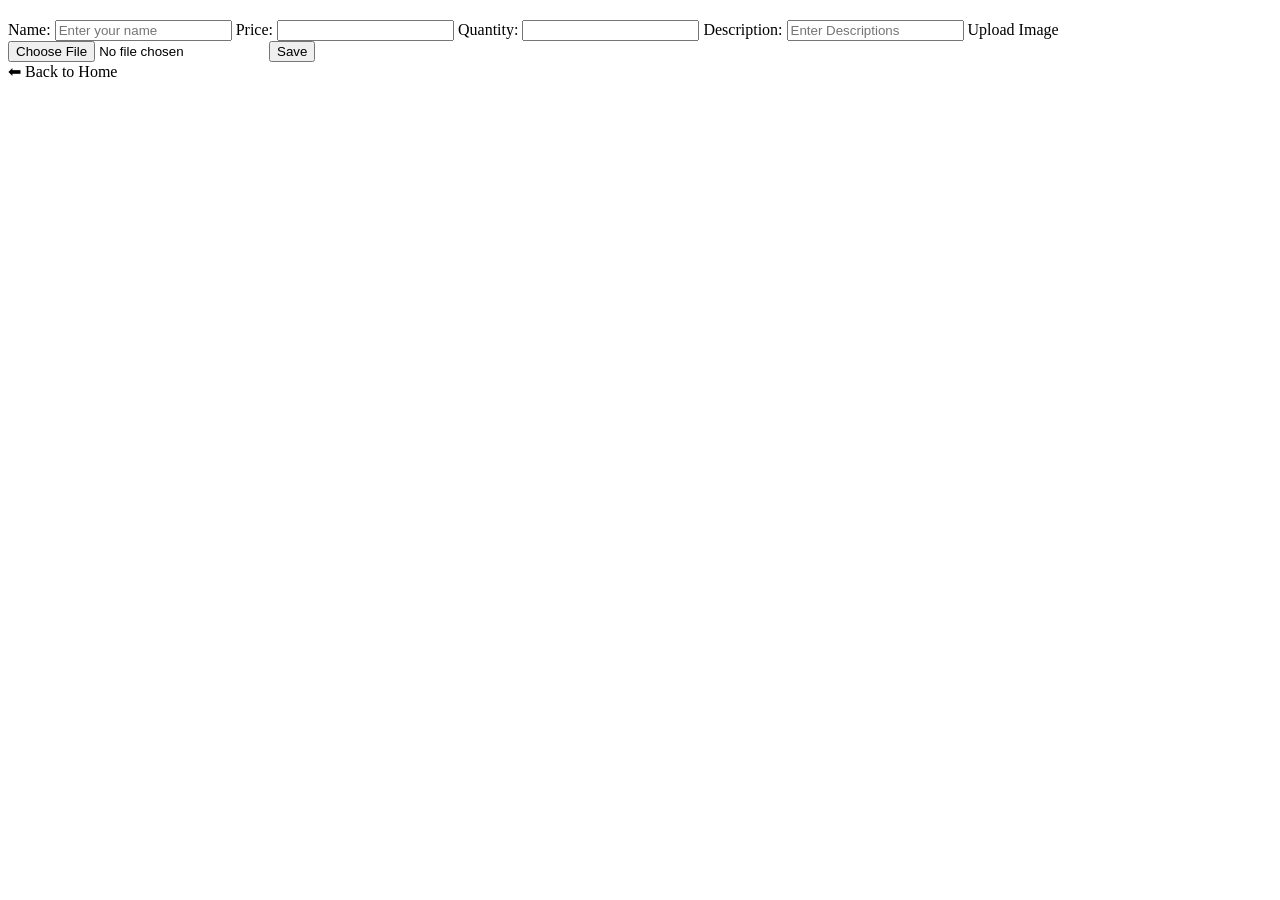
<file: target/classes/templates/add-product.html>
<!DOCTYPE html>
<html xmlns:th="http://www.thymeleaf.org">
<head>
    <title>Add Product</title>
    <link rel="stylesheet" th:href="@{/css/addProduct.css}">
</head>
<body>

<h2 th:text="${product.id == null} ? '➕ Add Product' : '✏ Update Product'"></h2>

<div class="form-container">
   <form action="/save" method="post" enctype="multipart/form-data">

    <!-- ✅ VERY IMPORTANT (for update) -->
    <input type="hidden" name="id" th:value="${product.id}">
<!--  <input type="image" name="image" th:value="${product.image}">
  -->
  
    <label>Name:</label>
    <input type="text" name="name" th:field="${product.name}" placeholder="Enter your name" required>

    <label>Price:</label>
    <input type="number" name="price" th:field="${product.price}" required>

    <label>Quantity:</label>
    <input type="number" name="quantity" th:field="${product.quantity}" required>

    <label>Description:</label>
    <input type="text" name="description" th:field="${product.description}" placeholder="Enter Descriptions" required>

<label>Upload Image</label>
<input type="file" name="imgFile">

<!--<img th:src="${product.image != null} ?
@{/images/{img}(img=${product.image})} :
@{/images/default.png}"
class="product-img">
 -->
 
 <img th:if="${product.image != null}"
     th:src="@{/images/{img}(img=${product.image})}"
     class="product-img">

     
    <button type="submit">Save</button>
</form> 
</div>
<a th:href="@{/}" class="back">⬅ Back to Home</a>

</body>
</html>
</file>
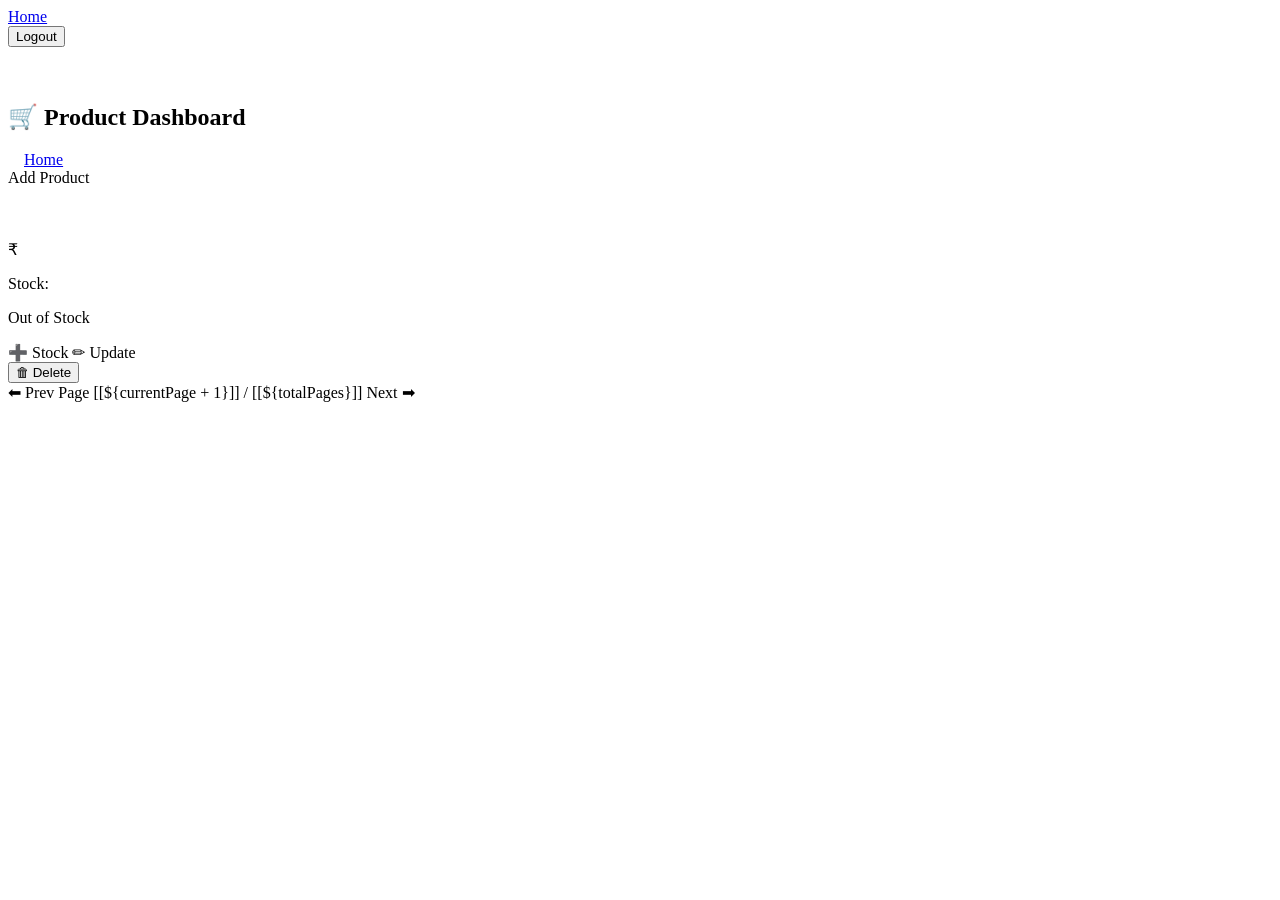
<file: target/classes/templates/adminDashbord.html>
<!DOCTYPE html>
<html xmlns:th="http://www.thymeleaf.org">
<head>
    <title>E-Commerce</title>
    <link rel="stylesheet" th:href="@{/css/adminDashbord.css}">
</head>

<body>
<div class="nav-links">
   
    <a href="/">Home</a>&nbsp;&nbsp;&nbsp;
    <form action="/logout" method="get">
    <button type="submit">Logout</button>
</form>
    
  
</div><br><br>

<h2>🛒 Product Dashboard </h2> &nbsp;&nbsp;&nbsp; 	<span><a href="index.html"> Home </a></span>

<div class="nav">
    <a th:href="@{/add}">Add Product</a>
    
</div>

<div class="container">

    <div th:each="p : ${products}" class="card">

        <div class="card-header">
            <h3 th:text="${p.name}"></h3>
        </div>

        <div class="card-body">
      
<img th:src="${p.image != null} ?
@{/images/{img}(img=${p.image})} :
@{/images/default.png}"
class="product-img">
     
            <p class="price">₹ <span th:text="${p.price}"></span></p>
            <p class="desc" th:text="${p.description}"></p>

           <p class="stock-text">
    Stock: <span th:text="${p.quantity}"></span>
</p>

            <p th:if="${p.quantity == 0}" class="out">Out of Stock</p>
        </div>

        <div class="card-footer">

            <a class="btn stock"
               th:href="@{/addStock/{id}(id=${p.id})}">
                ➕ Stock
            </a>

            <a class="btn update"
               th:href="@{/edit/{id}(id=${p.id})}">
                ✏ Update
            </a>

          <form th:action="@{/delete/{id}(id=${p.id})}" method="post"
      onsubmit="return confirm('Delete this product?')">

   <button type="submit" class="btn delete">🗑 Delete</button>

</form>

        </div>

    </div>

</div>

<!-- PAGINATION -->
<div class="pagination">

<a th:if="${currentPage > 0}"
   th:href="@{/adminDashbord(page=${currentPage - 1})}">
   ⬅ Prev
</a>

<span>Page [[${currentPage + 1}]] / [[${totalPages}]]</span>

<a th:if="${currentPage < totalPages - 1}"
   th:href="@{/adminDashbord(page=${currentPage + 1})}">
   Next ➡
</a>

</div>

</body>
</html>
</file>
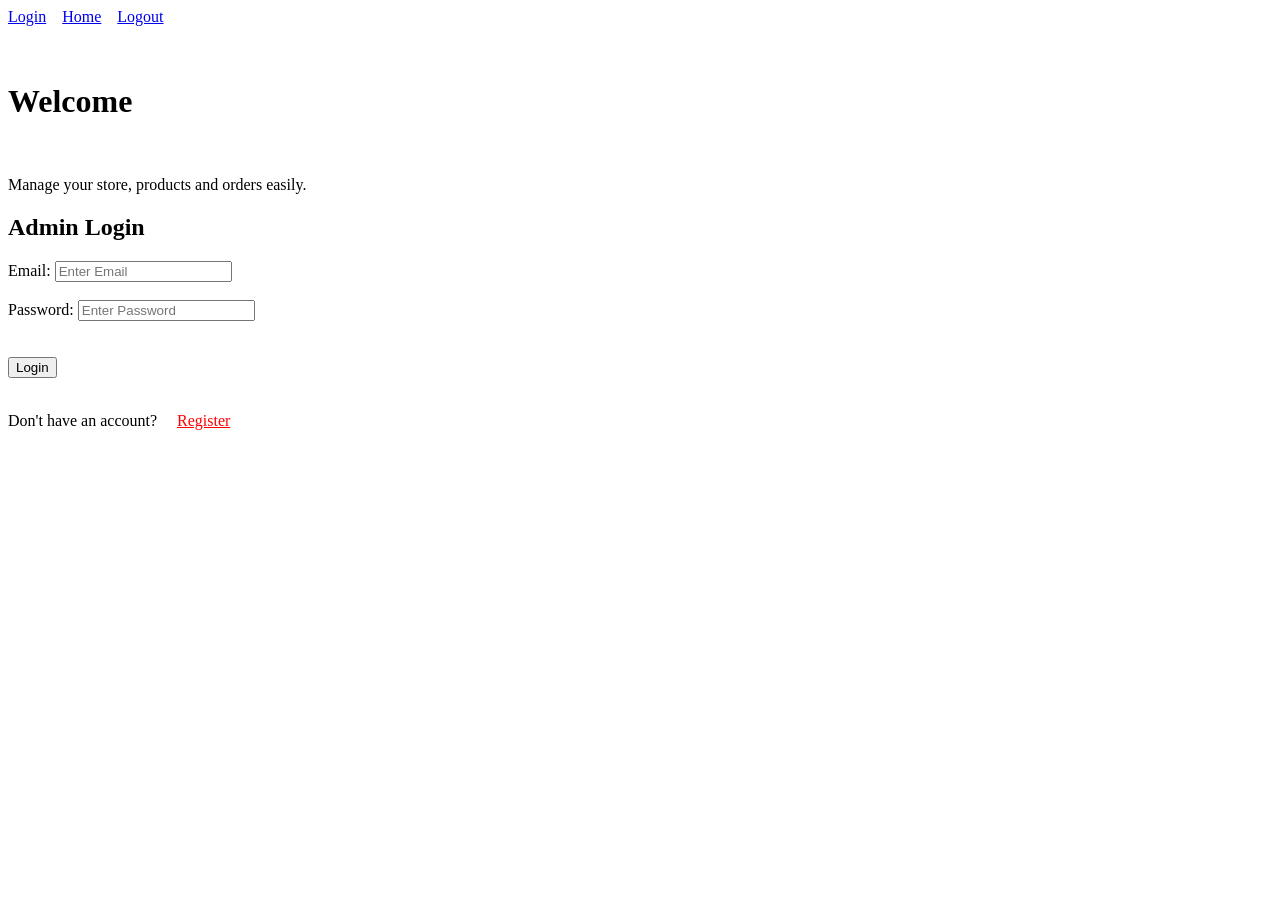
<file: target/classes/templates/adminLogin.html>
<!DOCTYPE html>
<html lang="en" xmlns:th="http://www.thymeleaf.org">
<head>
<meta charset="UTF-8">
<title>Admin Login</title>
<link rel="stylesheet" th:href="@{/css/adminLogin.css}">
</head>

<body>

<div class="nav-links">
    <a href="/adminLogin">Login</a>&nbsp;&nbsp;&nbsp;
    <a href="/">Home</a>&nbsp;&nbsp;&nbsp;
   <a href="/logout">Logout</a>
  
</div><br><br>

<div class="container">



    <!-- LEFT SIDE -->
    <div class="left">
        <h1>Welcome </h1><br>
        <p>  Manage your store, products and orders easily.</p>
    </div>

    <!-- RIGHT SIDE LOGIN -->
    <div class="right">

        <div class="login-box">

            <h2>Admin Login</h2>

            <p class="error" th:text="${errMsg}"></p>
            

            <form action="loginForm" method="post">
 
              Email:  <input type="email" name="email" placeholder="Enter Email" required><br><br>

              Password:  <input type="password" name="pass" placeholder="Enter Password" required>
                <br><br><br>

                <button  type="submit">Login</button>

            </form><br>

            <p class="register">
                Don't have an account?
               &nbsp  &nbsp <a style=" color:red" href="openAdmin">Register</a>
            </p>

        </div>

    </div>

</div>

</body>
</html>
</file>
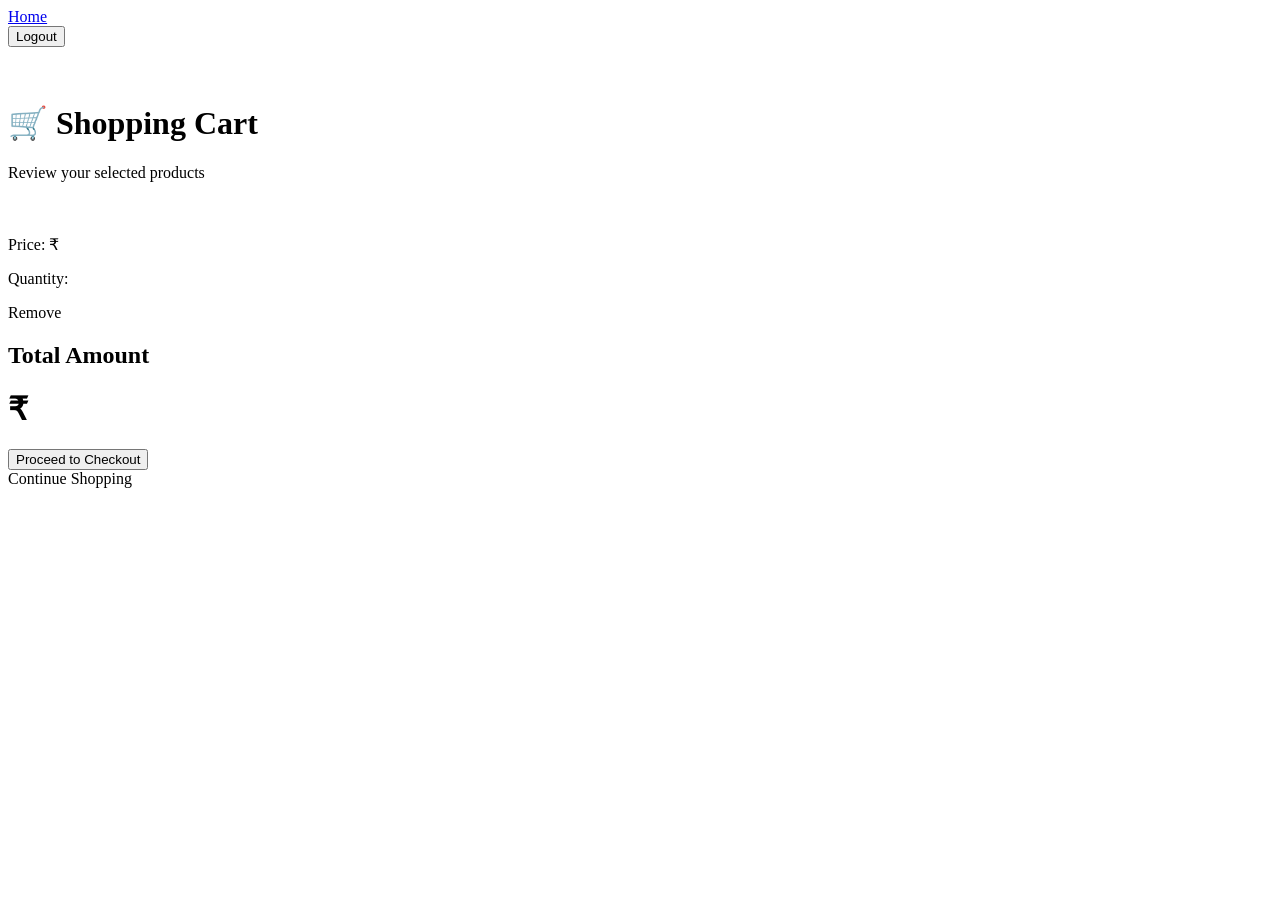
<file: target/classes/templates/cart.html>
<!DOCTYPE html>
<html xmlns:th="http://www.thymeleaf.org">
<head>
    <title>Cart</title>
    <link rel="stylesheet" th:href="@{/css/cart.css}">
</head>
<body>


<div class="main-wrapper">

<div class="nav-links">
    
    <a href="/">Home</a>&nbsp;&nbsp;&nbsp;
    <form action="/logout" method="get">
    <button type="submit">Logout</button>
</form>
    
  
</div><br><br>

    <div class="page-title">
        <h1>🛒 Shopping Cart</h1>
        <p>Review your selected products</p>
    </div>

    <div class="cart-container">

        <div class="cart-card" th:each="c : ${cartItems}">

            <div class="left-section">
                <img th:src="@{'/images/' + ${c.image}}" class="cart-img">

                <div class="cart-info">
                    <h3 th:text="${c.productName}"></h3>
                    <p>Price: ₹ <span th:text="${c.price}"></span></p>
                    <p>Quantity: <span th:text="${c.quantity}"></span></p>
                </div>
            </div>

            <div class="right-section">
                <a class="btn delete"
                   th:href="@{/remove/{id}(id=${c.id})}">
                   Remove
                </a>
            </div>

        </div>

        <div class="cart-summary">
            <h2>Total Amount</h2>
            <h1>₹ <span th:text="${total}"></span></h1>

            <form action="/checkout" method="get">
                <input type="hidden" name="total" th:value="${total}">
                <button class="btn checkout-btn" type="submit">
                    Proceed to Checkout
                </button>
            </form>

            <a class="btn back-btn" th:href="@{/userDashbord}">
                Continue Shopping
            </a>
        </div>

    </div>

</div>

</body>
</html>
</file>
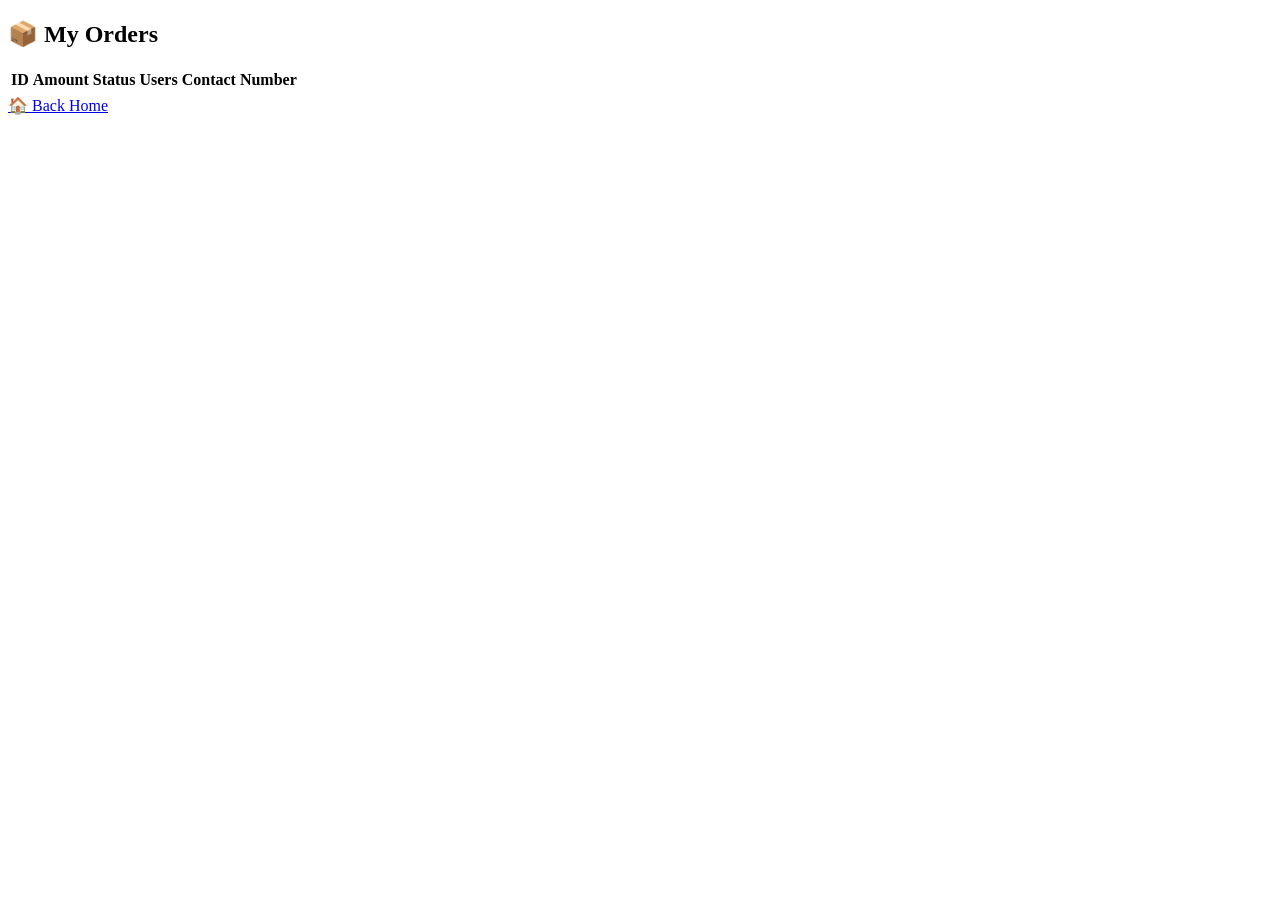
<file: target/classes/templates/order.html>
<!DOCTYPE html>
<html xmlns:th="http://www.thymeleaf.org">
<head>
    <title>My Orders</title>
    <link rel="stylesheet" th:href="@{/css/order.css}">
</head>

<body>

<div class="container">

<h2>📦 My Orders</h2>

<table>
    <tr>
        <th>ID</th>
        <th>Amount</th>
        <th>Status</th>
         <th>Users</th>
          <th>Contact Number </th>
        
    </tr>

    <tr th:each="order : ${orders}">
        <td th:text="${order.id}"></td>
       
        <td th:text="${order.totalAmount}"></td>
        <td th:text="${order.status}"
            th:classappend="${order.status == 'SUCCESS'} ? 'success' : 'failed'">
        </td>
         <!-- User Email -->
        <td th:text="${order.email}"></td>
         <td th:text="${order.phoneNumber}"></td>
        
    </tr>
</table>

<a href="/" class="btn-home">🏠 Back Home</a>

</div>

</body>
</html>
</file>
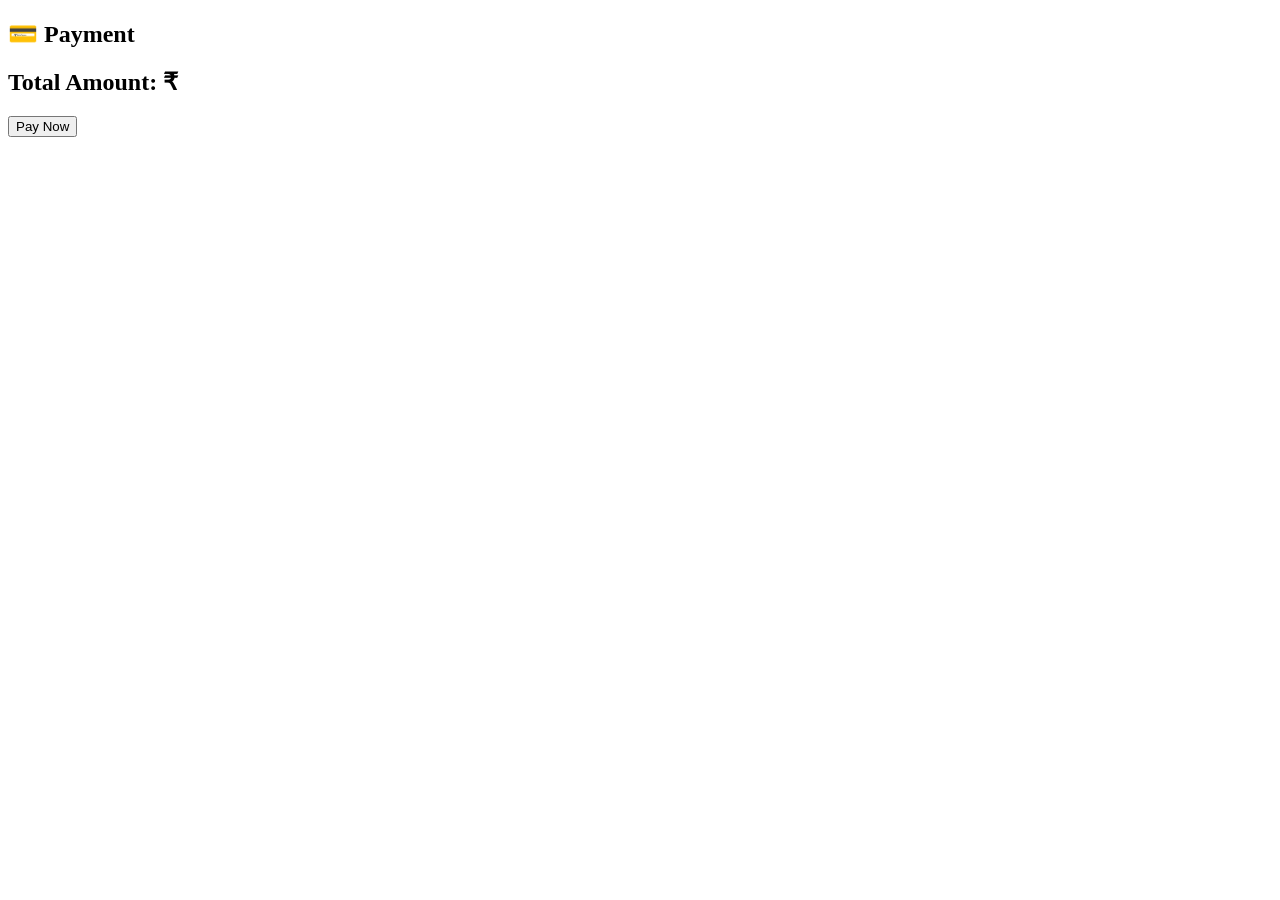
<file: target/classes/templates/payment.html>
<!DOCTYPE html>
<html lang="en" xmlns:th="http://www.thymeleaf.org">
<head>
  <meta charset="UTF-8">
  <title>Payment</title>
  <link rel="stylesheet" th:href="@{/css/payment.css}">
</head>

<body>

<div class="container">

  <h2>💳 Payment</h2>
  <h2>Total Amount: ₹ <span th:text="${amount}"></span></h2>

  <!-- Hidden fields -->
  <input type="hidden" id="totalAmount" th:value="${amount}">
  <input type="hidden" id="orderId"     th:value="${orderId}">
  <input type="hidden" id="razorpayKey" th:value="${key}">

  <form>

    <input type="hidden" id="email" th:value="${email}">
    <input type="hidden" id="phoneNumber" th:value="${phoneNumber}">
    <button type="button" onclick="payNow()">Pay Now</button>
  </form>

</div>

<script src="https://checkout.razorpay.com/v1/checkout.js"></script>

<script>

function payNow() {

    let email = document.getElementById("email").value;
    let phoneNumber = document.getElementById("phoneNumber").value;
    let amount = parseFloat(document.getElementById("totalAmount").value);
    let orderId = document.getElementById("orderId").value;
    let key = document.getElementById("razorpayKey").value;

   

    if (!email) {
        alert("Email not found");
        return;
    }

    var options = {

    	    key: key,

    	    amount: Math.round(amount * 100),

    	    currency: "INR",

    	    name: "Sultan Store",

    	    description: "Order Payment",

    	    order_id: orderId,

    	    prefill: {
    	        name: "Customer",
    	        email: email,
    	        contact: phoneNumber
    	    },

    	    theme: {
    	        color: "#3399cc"
    	    },

    	    handler: function (response) {

    	        alert("Payment Successful");

    	        window.location.href =
    	            "/success?email=" + email +
    	            "&phoneNumber=" + phoneNumber +
    	            "&totalAmount=" + amount;
    	    }
    	};
    var rzp = new Razorpay(options);

    rzp.on('payment.failed', function(response) {

        console.log(response);

        alert("Payment Failed: " + response.error.description);
    });

    rzp.open();
}

</script>

</body>
</html>
</file>
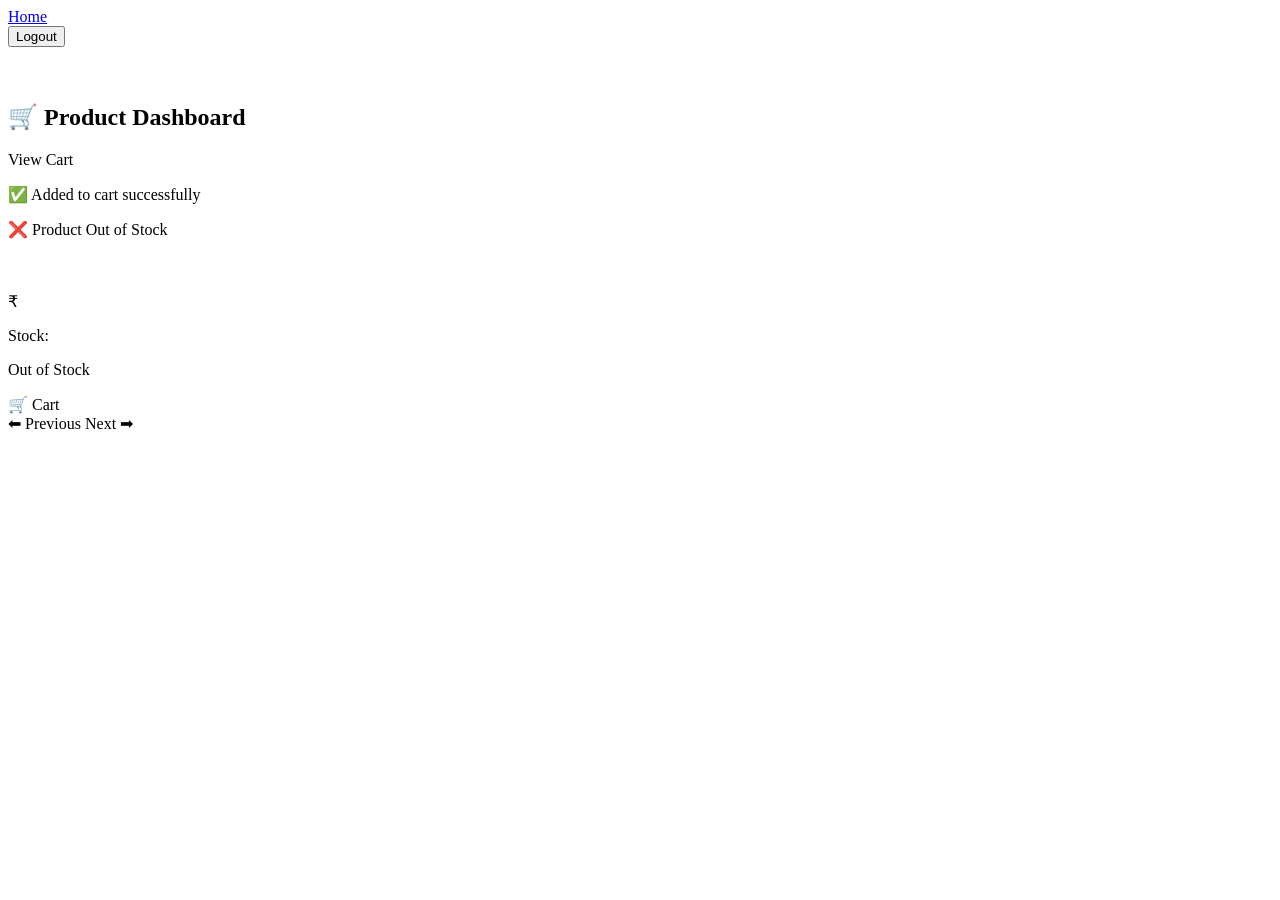
<file: target/classes/templates/userDashbord.html>
<!DOCTYPE html>
<html xmlns:th="http://www.thymeleaf.org">
<head>
    <title>E-Commerce</title>
 <link rel="stylesheet" th:href="@{/css/userDashbord.css}">
</head>

<body>
<div class="nav-links">
    
    <a href="/">Home</a>&nbsp;&nbsp;&nbsp;
    <form action="/logout" method="get">
    <button type="submit">Logout</button>
</form>
    
  
</div><br><br>

<h2>🛒 Product Dashboard</h2>

<div class="nav">
   
    <a th:href="@{/cart}">View Cart</a>
</div>

<!-- SUCCESS -->
<p th:if="${param.success}" class="success-msg">
    ✅ Added to cart successfully
</p>


<!-- ERROR -->
<p th:if="${param.error == 'outofstock'}" class="error-msg">
    ❌ Product Out of Stock
</p>

<div class="container">

    <div th:each="p : ${products}" class="card">

        <div class="card-header">
            <h3 th:text="${p.name}"></h3>
        </div>

     <div class="card-body">

    <img th:src="${p.image != null and !#strings.isEmpty(p.image)} 
      ? @{'/images/' + ${p.image}} 
      : @{/images/default.png}"
     class="product-img">

    <p class="price">₹ <span th:text="${p.price}"></span></p>
    <p class="desc" th:text="${p.description}"></p>

    <p class="stock">
        Stock: <span th:text="${p.quantity}"></span>
    </p>

    <p th:if="${p.quantity == 0}" class="out">Out of Stock</p>

</div>

        <div class="card-footer">

            <a th:if="${p.quantity > 0}" class="btn cart"
               th:href="@{/addToCart(id=${p.id})}">
                🛒 Cart
            </a>

           

        </div>

    </div>

</div>

<!-- PAGINATION -->
<div class="pagination">

    <!-- PREV -->
    <a th:if="${currentPage > 0}"
       th:href="@{/userDashbord(page=${currentPage - 1})}">
        ⬅ Previous
    </a>

    <!-- PAGE NUMBERS -->
    <span th:each="i : ${#numbers.sequence(0, totalPages - 1)}">
        <a th:href="@{/userDashbord(page=${i})}"
           th:text="${i + 1}"
           th:classappend="${i == currentPage} ? 'active'">
        </a>
    </span>

    <!-- NEXT -->
    <a th:if="${currentPage < totalPages - 1}"
       th:href="@{/userDashbord(page=${currentPage + 1})}">
       Next ➡
    </a>

</div>

</body>
</html>
</file>
